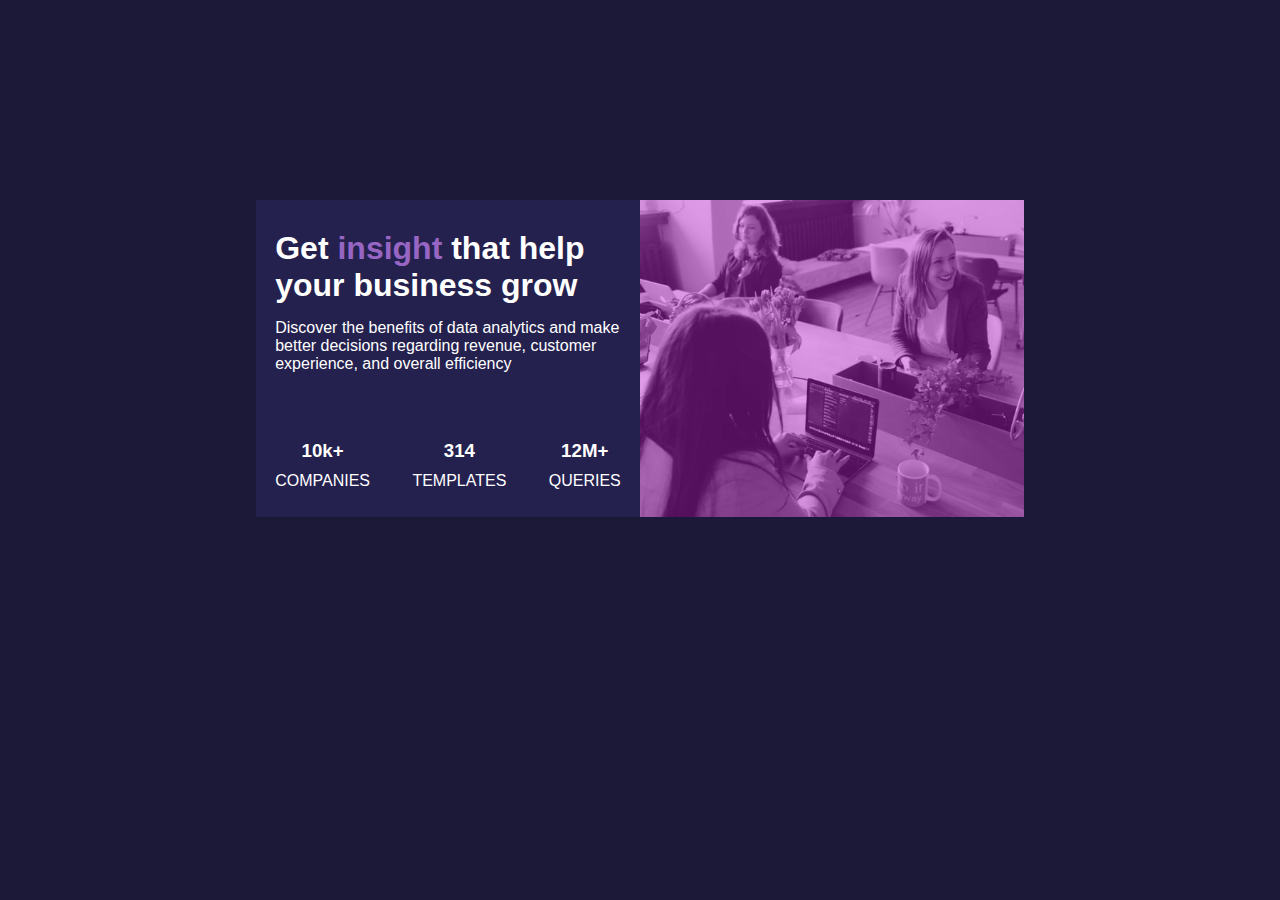
<file: index.html>
<!DOCTYPE html>
<html>
    <head>
        <title>Business Card</title>
        <link rel="stylesheet" href="index.css">
        <meta charset="utf-8">
        <meta content="width=device-width, initail-scale=1">
    </head>
    <body>
            <div id="section-container">
                <div id="showcase">
                    <div id="showcase-header">
                    <h1>Get <span id="insight">insight</span> that help your business grow</h1>
                    <p>Discover the benefits of data analytics and make better decisions regarding revenue, customer experience, and overall efficiency</p>
                    </div>

                    <div id="showcase-footer">

                        <div id="showcase-footer-box1">
                        <h3>10k+</h3>
                        <p>companies</p>
                        </div>

                        <div id="showcase-footer-box2">
                        <h3>314</h3>
                        <p>templates</p>
                        </div>

                        <div id="showcase-footer-box3">
                        <h3>12M+</h3>
                        <p>queries</p>
                        </div>


                    </div>

                </div>
                <div id="img-container">
                    <img id="image-el" src="business image.jpg">
                </div>
                
                
            </div>
            
    </body>
</html>
</file>
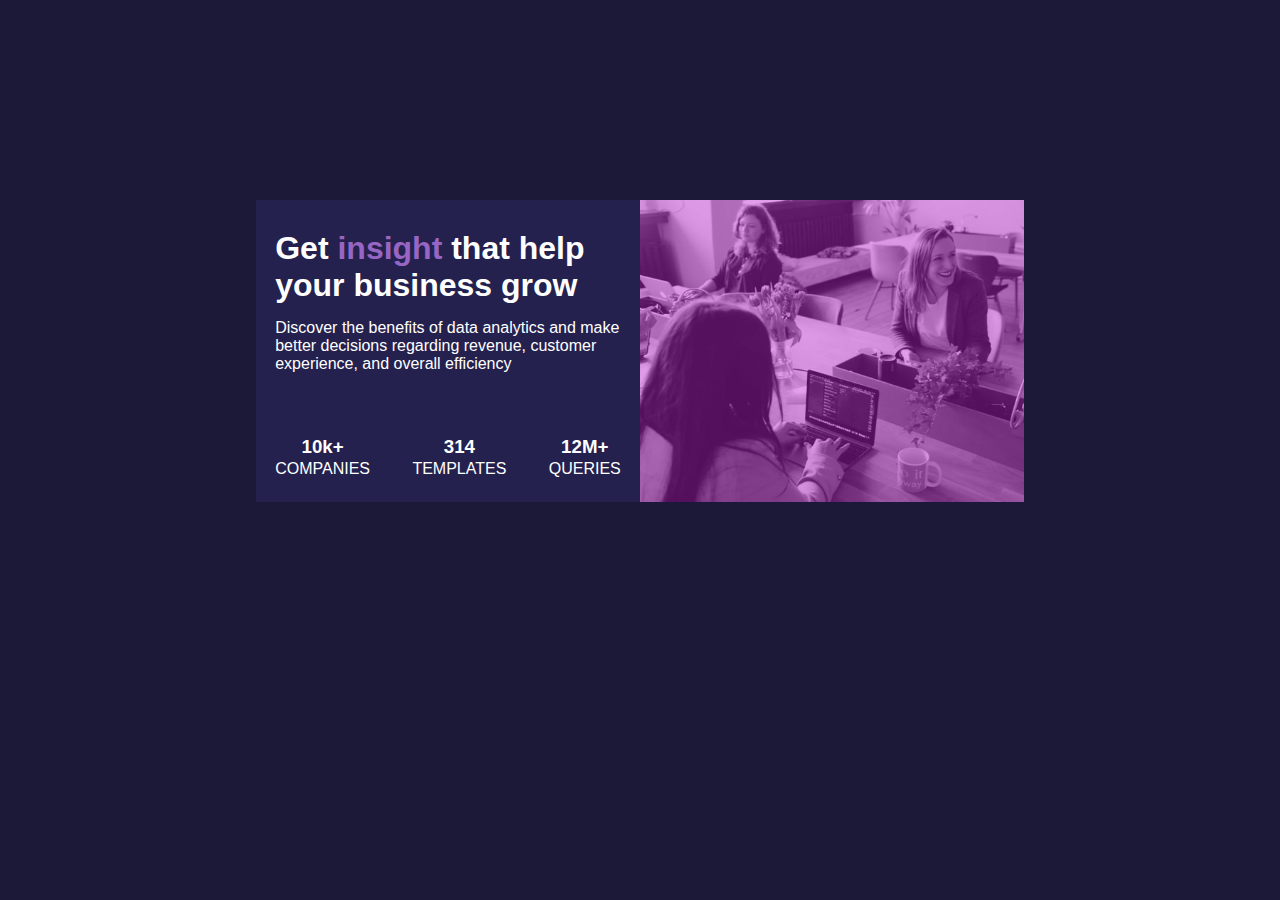
<file: cha/index.html>
<!DOCTYPE html>
<html>
    <head>
        <title>Business Card</title>
        <link rel="stylesheet" href="index.css">
        <meta charset="utf-8">
        <meta name= "viewport" content="width=device-width, initail-scale=1">
    </head>
    <body>
            <div id="section-container">
                <div id="showcase">
                    <div id="showcase-header">
                    <h1>Get <span id="insight">insight</span> that help your business grow</h1>
                    <p>Discover the benefits of data analytics and make better decisions regarding revenue, customer experience, and overall efficiency</p>
                    </div>

                    <div id="showcase-footer">

                        <div id="showcase-footer-box1">
                        <h3>10k+</h3>
                        <p>companies</p>
                        </div>

                        <div id="showcase-footer-box2">
                        <h3>314</h3>
                        <p>templates</p>
                        </div>

                        <div id="showcase-footer-box3">
                        <h3>12M+</h3>
                        <p>queries</p>
                        </div>


                    </div>

                </div>
                <div id="img-container">
                    <img id="image-el" src="business image.jpg">
                </div>
                
                
            </div>
            
    </body>
</html>
</file>
<file: index.css>
/* global */
body{
    padding-top: 200px;
    max-width: 1500px;
    background: #1c1938;
    border: none;
    margin: 0 auto;
    color: #ffffff;
    font-family: Arial, Helvetica, sans-serif;
 
}


#showcase h1, #showcase p, #showcase-footer{
     max-width: 90%; 
     
}

#insight{
    color:#9765c3;
}

/* the box for both showcase and image */
#section-container{
    max-width: 60%;
    height: auto;
    margin: 0 auto;
    display: flex;
   


}

/* the box for showcase part */
#showcase{
    max-width: 50%;
    background:#25214e;
    padding: 15px 0 15px 0;
    box-sizing: border-box;
   
}

/* the header part of showcase */
#showcase-header h1, #showcase-header p{
    margin: 0 auto;
    padding-top: 15px;
}

/* the footer part of showcase */
#showcase-footer{
    margin: 0 auto;
    height: auto;
    display: flex;
    justify-content: space-between;
    text-align: center;
    margin-top: 50px;;
   
}

/* for showcase footer boxes */
#showcase-footer-box1, #showcase-footer-box2, #showcase-footer-box3  {
      line-height: 3mm;
      padding-top: 3px;
}


#showcase-footer p{
    text-transform: uppercase;
}


/* image */

#img-container{
    width: 50%;
    height: auto;
    position: relative;
    background-color: rgba(190, 30, 211, 0.432);  
    
}

#image-el{
    width: 100%;
    position: absolute;
    height: 100%;
    z-index: -1;  
    
}


/* media query */
@media (max-width:800px){
    body{
        margin: 0;
        padding: 0;
    }

    #section-container{
       flex-direction: column;
       max-width: 100%;
       margin: 50px 0 50px 0;
       
       
    }

    #showcase{
        text-align: center;
        max-width: 90%;
        margin: 0 auto; 
        -webkit-box-ordinal-group: 2;
         order: 2;
    }

    #showcase-footer{
        flex-direction: column;
    }

    
    #img-container{
        width: 90%; 
        height: 300px; 
        margin: 0 auto;
        -webkit-box-ordinal-group: 1;
        order: 1;
        
    }
 
}
</file>
<file: cha/index.css>
/* global */
body{
    padding-top: 200px;
    max-width: 1500px;
    background: #1c1938;
    border: none;
    margin: 0 auto;
    color: #ffffff;
    font-family: Arial, Helvetica, sans-serif;
 
}


#showcase h1, #showcase p, #showcase-footer{
     max-width: 90%; 
     
}

#insight{
    color:#9765c3;
}

/* the box for both showcase and image */
#section-container{
    max-width: 60%;
    height: auto;
    margin: 0 auto;
    display: flex;
   


}

/* the box for showcase part */
#showcase{
    max-width: 50%;
    background:#25214e;
    padding: 15px 0 15px 0;
    box-sizing: border-box;
   
}

/* the header part of showcase */
#showcase-header h1, #showcase-header p{
    margin: 0 auto;
    padding-top: 15px;
}

/* the footer part of showcase */
#showcase-footer{
    margin: 0 auto;
    height: auto;
    display: flex;
    justify-content: space-between;
    text-align: center;
    margin-top: 50px;;
   
}

/* for showcase footer boxes */
#showcase-footer-box1, #showcase-footer-box2, #showcase-footer-box3  {
      line-height: 1mm;
      padding-top: 3px;
}


#showcase-footer p{
    text-transform: uppercase;
    
}


/* image */

#img-container{
    width: 50%;
    height: auto;
    position: relative;
    background-color: rgba(190, 30, 211, 0.432);   
    
    
}

#image-el{
    width: 100%;
    position: absolute;
    height: 100%;
    z-index: -1;  
    
}


/* media query */
@media (max-width: 920px){
    body{
        margin: 0;
        padding: 0;
    }

    #section-container{
       flex-direction: column;
       max-width: 100%;
       margin: 50px 0 50px 0;
       
       
    }

    #showcase{
        text-align: center;
        max-width: 80%;
        margin: 0 auto; 
        padding-bottom: 30px;
        -webkit-box-ordinal-group: 2;
         order: 2;
    }

    #showcase-footer{
        flex-direction: column;
        
    }

    #showcase-footer h3{
       margin-right: 18px;
        
    } 

    
    #img-container{
        width: 80%; 
        height: 300px; 
        margin: 0 auto;
        -webkit-box-ordinal-group: 1;
        order: 1;
        
    }
 
}
</file>
